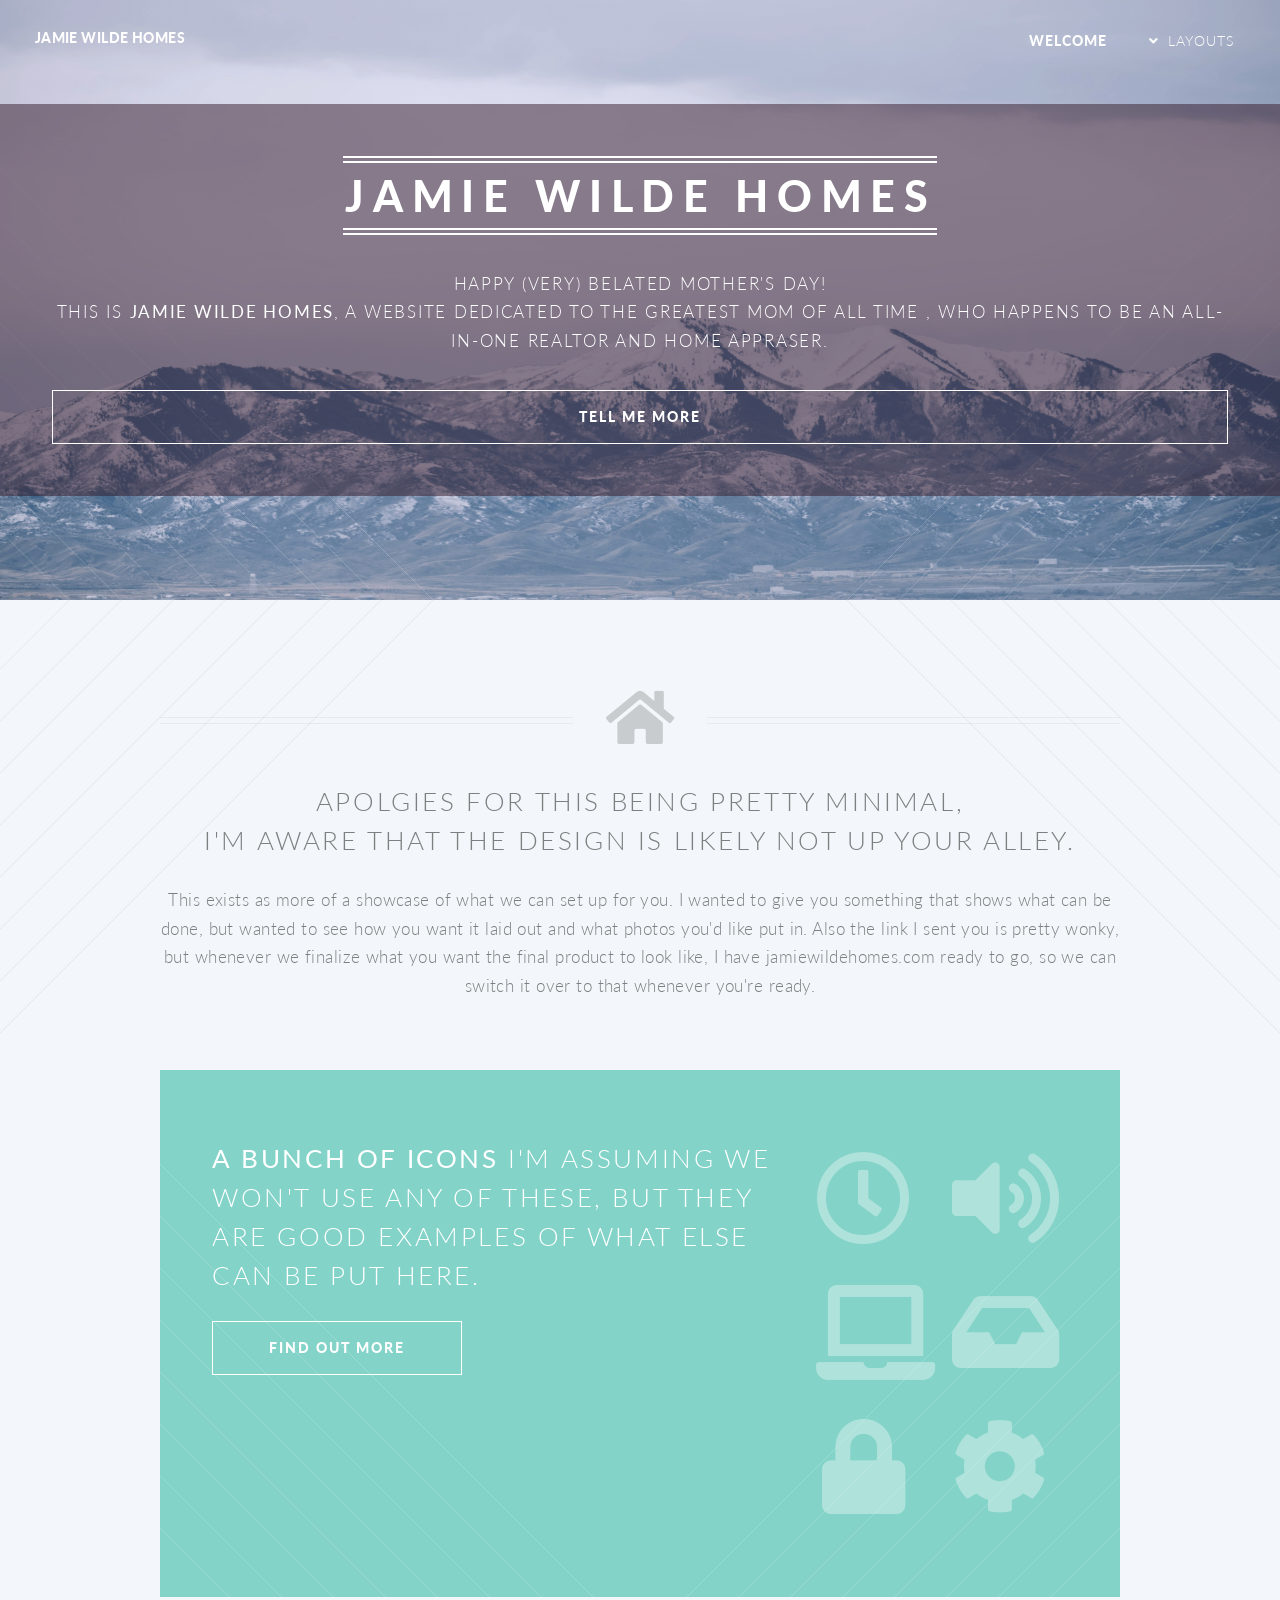
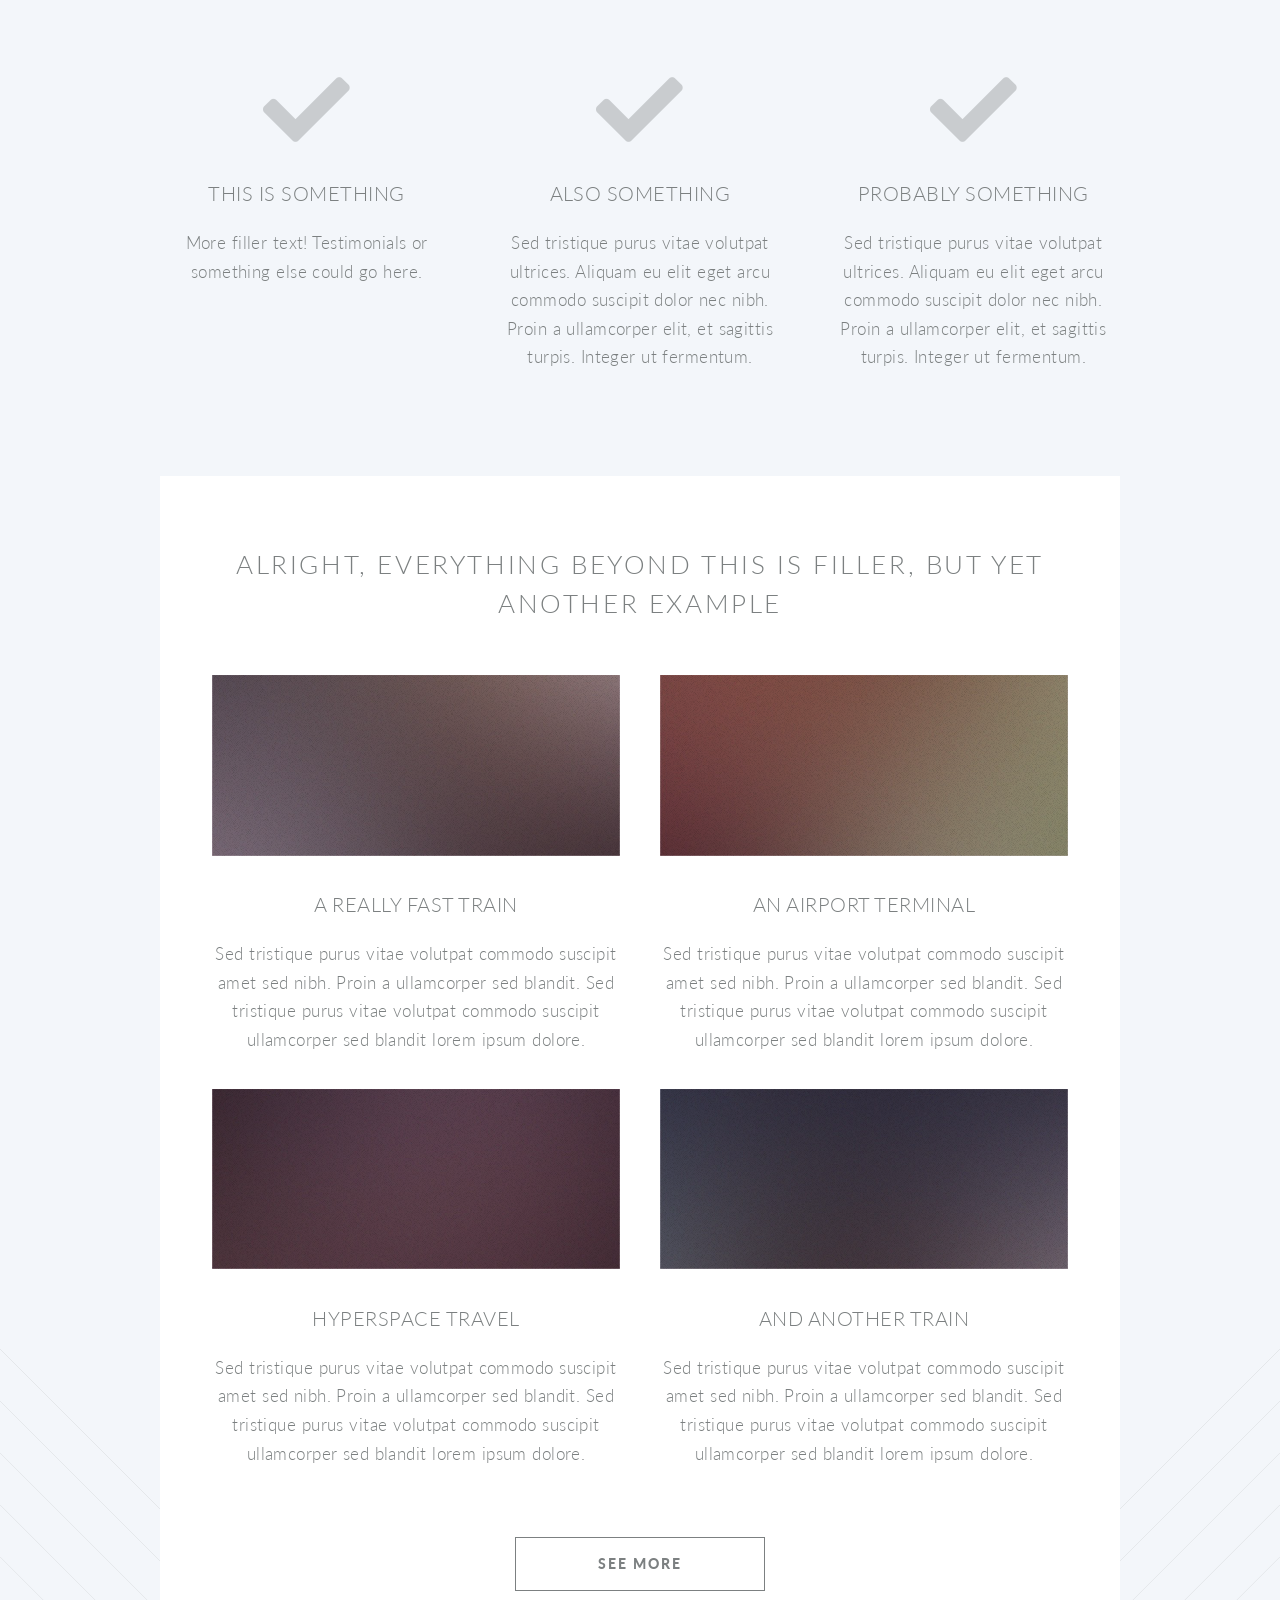
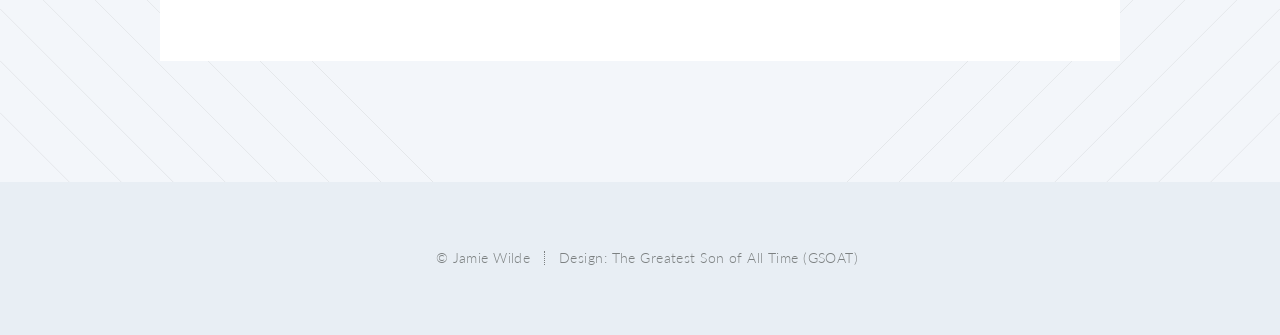
<file: index.html>
<!DOCTYPE HTML>
<!
	Jamie Wilde Homes | @ajlkn
	Free for personal and commercial use under the CCA 3.0 license (html5up.net/license)
>
<html>
	<head>
		<title>Jamie Wilde Homes</title>
		<meta charset="utf-8" />
		<meta name="viewport" content="width=device-width, initial-scale=1, user-scalable=no" />
		<link rel="stylesheet" href="assets/css/main.css" />
		<noscript><link rel="stylesheet" href="assets/css/noscript.css" /></noscript>
	</head>
	<body class="index is-preload">
		<div id="page-wrapper">

			<!-- Header -->
				<header id="header" class="alt">
					<h1 id="logo"><a href="index.html">Jamie Wilde Homes <span></span></a></h1>
					<nav id="nav">
						<ul>
							<li class="current"><a href="index.html">Welcome</a></li>
							<li class="submenu">
								<a href="#">Layouts</a>
								<ul>
									<li><a href="left-sidebar.html">Left Sidebar: Read this</a></li>
									<li><a href="right-sidebar.html">Right Sidebar</a></li>
									<li><a href="no-sidebar.html">No Sidebar</a></li>
									<li><a href="contact.html">Contact</a></li>
								</ul>
							</li>
						</ul>
					</nav>
				</header>

			<!-- Banner -->
				<section id="banner">

					<!--
						".inner" is set up as an inline-block so it automatically expands
						in both directions to fit whatever's inside it. This means it won't
						automatically wrap lines, so be sure to use line breaks where
						appropriate (<br />).
					-->
					<div class="inner">

						<header>
							<h2>JAMIE WILDE HOMES</h2>
						</header>
						<p> Happy (very) belated Mother's Day! <p>This is <strong>Jamie Wilde Homes</strong>, A website dedicated to the greatest mom of all time
						 , who happens to be an all-in-one Realtor and Home Appraser.
						</p>
						<footer>
							<ul class="buttons stacked">
								<li><a href="#main" class="button fit scrolly">Tell Me More</a></li>
							</ul>
						</footer>

					</div>

				</section>

			<!-- Main -->
				<article id="main">

					<header class="special container">
						<span class="icon solid fa-home"></span>
						<h2>Apolgies for this being pretty minimal,
						<br />
						I'm aware that the design is likely not up your alley.</h2>
						<p>This exists as more of a showcase of what we can set up for you. I wanted to give you something that shows what can be done, but 
							wanted to see how you want it laid out and what photos you'd like put in. Also the link I sent you is pretty wonky, but whenever we
							finalize what you want the final product to look like, I have jamiewildehomes.com ready to go, so we can switch it over to that whenever you're ready. </p>
						</p>
					</header>

					<!-- One -->
						<section class="wrapper style2 container special-alt">
							<div class="row gtr-50">
								<div class="col-8 col-12-narrower">

									<header>
							<h2> <strong>A bunch of Icons</strong> I'm assuming we won't use any of these, but they are good examples of what else can be put here.</h2>
						</header>
									<footer>
										<ul class="buttons">
											<li><a href="#" class="button">Find Out More</a></li>
										</ul>
									</footer>

								</div>
								<div class="col-4 col-12-narrower imp-narrower">

									<ul class="featured-icons">
										<li><span class="icon fa-clock"><span class="label">Feature 1</span></span></li>
										<li><span class="icon solid fa-volume-up"><span class="label">Feature 2</span></span></li>
										<li><span class="icon solid fa-laptop"><span class="label">Feature 3</span></span></li>
										<li><span class="icon solid fa-inbox"><span class="label">Feature 4</span></span></li>
										<li><span class="icon solid fa-lock"><span class="label">Feature 5</span></span></li>
										<li><span class="icon solid fa-cog"><span class="label">Feature 6</span></span></li>
									</ul>

								</div>
							</div>
						</section>

					<!-- Two -->
						<section class="wrapper style1 container special">
							<div class="row">
								<div class="col-4 col-12-narrower">

									<section>
										<span class="icon solid featured fa-check"></span>
										<header>
											<h3>This is Something</h3>
										</header>
										<p> More filler text! Testimonials or something else could go here. 
									</section>

								</div>
								<div class="col-4 col-12-narrower">

									<section>
										<span class="icon solid featured fa-check"></span>
										<header>
											<h3>Also Something</h3>
										</header>
										<p>Sed tristique purus vitae volutpat ultrices. Aliquam eu elit eget arcu commodo suscipit dolor nec nibh. Proin a ullamcorper elit, et sagittis turpis. Integer ut fermentum.</p>
									</section>

								</div>
								<div class="col-4 col-12-narrower">

									<section>
										<span class="icon solid featured fa-check"></span>
										<header>
											<h3>Probably Something</h3>
										</header>
										<p>Sed tristique purus vitae volutpat ultrices. Aliquam eu elit eget arcu commodo suscipit dolor nec nibh. Proin a ullamcorper elit, et sagittis turpis. Integer ut fermentum.</p>
									</section>

								</div>
							</div>
						</section>

					<!-- Three -->
						<section class="wrapper style3 container special">

							<header class="major">
								<h2>Alright, everything beyond this is filler, but yet another example</h2>
							</header>

							<div class="row">
								<div class="col-6 col-12-narrower">

									<section>
										<a href="#" class="image featured"><img src="images/pic01.jpg" alt="" /></a>
										<header>
											<h3>A Really Fast Train</h3>
										</header>
										<p>Sed tristique purus vitae volutpat commodo suscipit amet sed nibh. Proin a ullamcorper sed blandit. Sed tristique purus vitae volutpat commodo suscipit ullamcorper sed blandit lorem ipsum dolore.</p>
									</section>

								</div>
								<div class="col-6 col-12-narrower">

									<section>
										<a href="#" class="image featured"><img src="images/pic02.jpg" alt="" /></a>
										<header>
											<h3>An Airport Terminal</h3>
										</header>
										<p>Sed tristique purus vitae volutpat commodo suscipit amet sed nibh. Proin a ullamcorper sed blandit. Sed tristique purus vitae volutpat commodo suscipit ullamcorper sed blandit lorem ipsum dolore.</p>
									</section>

								</div>
							</div>
							<div class="row">
								<div class="col-6 col-12-narrower">

									<section>
										<a href="#" class="image featured"><img src="images/pic03.jpg" alt="" /></a>
										<header>
											<h3>Hyperspace Travel</h3>
										</header>
										<p>Sed tristique purus vitae volutpat commodo suscipit amet sed nibh. Proin a ullamcorper sed blandit. Sed tristique purus vitae volutpat commodo suscipit ullamcorper sed blandit lorem ipsum dolore.</p>
									</section>

								</div>
								<div class="col-6 col-12-narrower">

									<section>
										<a href="#" class="image featured"><img src="images/pic04.jpg" alt="" /></a>
										<header>
											<h3>And Another Train</h3>
										</header>
										<p>Sed tristique purus vitae volutpat commodo suscipit amet sed nibh. Proin a ullamcorper sed blandit. Sed tristique purus vitae volutpat commodo suscipit ullamcorper sed blandit lorem ipsum dolore.</p>
									</section>

								</div>
							</div>

							<footer class="major">
								<ul class="buttons">
									<li><a href="#" class="button">See More</a></li>
								</ul>
							</footer>

						</section>

				</article>
			<!--
				<section id="cta">

					<header>
						<h2>Ready to do <strong>something</strong>?</h2>
						<p>Proin a ullamcorper elit, et sagittis turpis integer ut fermentum.</p>
					</header>
					<footer>
						<ul class="buttons">
							<li><a href="#" class="button primary">Take My Money</a></li>
							<li><a href="#" class="button">LOL Wut</a></li>
						</ul>
					</footer>

				</section>
				-->
			<!-- Footer -->
				<footer id="footer">

										<ul class="copyright">
						<li>&copy; Jamie Wilde</li><li>Design: The Greatest Son of All Time (GSOAT)</li>
					</ul>

				</footer>

		</div>

		<!-- Scripts -->
			<script src="assets/js/jquery.min.js"></script>
			<script src="assets/js/jquery.dropotron.min.js"></script>
			<script src="assets/js/jquery.scrolly.min.js"></script>
			<script src="assets/js/jquery.scrollex.min.js"></script>
			<script src="assets/js/browser.min.js"></script>
			<script src="assets/js/breakpoints.min.js"></script>
			<script src="assets/js/util.js"></script>
			<script src="assets/js/main.js"></script>

	</body>
</html>
</file>
<file: assets/css/noscript.css>
/*
	Jamie Wilde Homes by HTML5 UP
	html5up.net | @ajlkn
	Free for personal and commercial use under the CCA 3.0 license (html5up.net/license)
*/

/* Banner */

	#banner .inner {
		opacity: 1;
	}
</file>
<file: assets/css/main.css>
@import url("fontawesome-all.min.css");
@import url("https://fonts.googleapis.com/css?family=Lato:300,400,900");

/*
	Jamie Wilde Homes by HTML5 UP
	html5up.net | @ajlkn
	Free for personal and commercial use under the CCA 3.0 license (html5up.net/license)
*/

html, body, div, span, applet, object,
iframe, h1, h2, h3, h4, h5, h6, p, blockquote,
pre, a, abbr, acronym, address, big, cite,
code, del, dfn, em, img, ins, kbd, q, s, samp,
small, strike, strong, sub, sup, tt, var, b,
u, i, center, dl, dt, dd, ol, ul, li, fieldset,
form, label, legend, table, caption, tbody,
tfoot, thead, tr, th, td, article, aside,
canvas, details, embed, figure, figcaption,
footer, header, hgroup, menu, nav, output, ruby,
section, summary, time, mark, audio, video {
	margin: 0;
	padding: 0;
	border: 0;
	font-size: 100%;
	font: inherit;
	vertical-align: baseline;}

article, aside, details, figcaption, figure,
footer, header, hgroup, menu, nav, section {
	display: block;}

body {
	line-height: 1;
}

ol, ul {
	list-style: none;
}

blockquote, q {
	quotes: none;
}

	blockquote:before, blockquote:after, q:before, q:after {
		content: '';
		content: none;
	}

table {
	border-collapse: collapse;
	border-spacing: 0;
}

body {
	-webkit-text-size-adjust: none;
}

mark {
	background-color: transparent;
	color: inherit;
}

input::-moz-focus-inner {
	border: 0;
	padding: 0;
}

input, select, textarea {
	-moz-appearance: none;
	-webkit-appearance: none;
	-ms-appearance: none;
	appearance: none;
}

/* Basic */

	html {
		box-sizing: border-box;
	}

	*, *:before, *:after {
		box-sizing: inherit;
	}

	body {
		background: #f3f6fa;
	}

		body.is-preload *, body.is-preload *:before, body.is-preload *:after {
			-moz-animation: none !important;
			-webkit-animation: none !important;
			-ms-animation: none !important;
			animation: none !important;
			-moz-transition: none !important;
			-webkit-transition: none !important;
			-ms-transition: none !important;
			transition: none !important;
		}

	body, input, select, textarea {
		color: #7c8081;
		font-family: 'Lato', sans-serif;
		font-size: 15pt;
		font-weight: 300;
		letter-spacing: 0.025em;
		line-height: 1.75em;
	}

	a {
		-moz-transition: color 0.2s ease-in-out, border-color 0.2s ease-in-out, background-color 0.2s ease-in-out;
		-webkit-transition: color 0.2s ease-in-out, border-color 0.2s ease-in-out, background-color 0.2s ease-in-out;
		-ms-transition: color 0.2s ease-in-out, border-color 0.2s ease-in-out, background-color 0.2s ease-in-out;
		transition: color 0.2s ease-in-out, border-color 0.2s ease-in-out, background-color 0.2s ease-in-out;
		color: #3fb1a3;
		text-decoration: none;
		border-bottom: dotted 1px;
	}

		a:hover {
			border-bottom-color: transparent;
		}

	strong, b {
		font-weight: 400;
	}

	p, ul, ol, dl, table, blockquote {
		margin: 0 0 2em 0;
	}

	h1, h2, h3, h4, h5, h6 {
		color: inherit;
		font-weight: 300;
		line-height: 1.75em;
		margin-bottom: 1em;
		text-transform: uppercase;
	}

		h1 a, h2 a, h3 a, h4 a, h5 a, h6 a {
			color: inherit;
			text-decoration: none;
			border: 0;
		}

	h2 {
		font-size: 1.5em;
		letter-spacing: 0.1em;
	}

	h3 {
		font-size: 1.15em;
		letter-spacing: 0.025em;
	}

	sub {
		font-size: 0.8em;
		position: relative;
		top: 0.5em;
	}

	sup {
		font-size: 0.8em;
		position: relative;
		top: -0.5em;
	}

	hr {
		border-top: solid 1px rgba(124, 128, 129, 0.2);
		border: 0;
		margin-bottom: 1.5em;
	}

	blockquote {
		border-left: solid 0.5em rgba(124, 128, 129, 0.2);
		font-style: italic;
		padding: 1em 0 1em 2em;
	}

/* Container */

	.container {
		margin: 0 auto;
		max-width: 100%;
		width: 1400px;
	}

		.container.medium {
			width: 1050px;
		}

		@media screen and (max-width: 1680px) {

			.container {
				width: 1200px;
			}

				.container.medium {
					width: 900px;
				}

		}

		@media screen and (max-width: 1280px) {

			.container {
				width: 960px;
			}

				.container.medium {
					width: 735px;
				}

		}

		@media screen and (max-width: 980px) {

			.container {
				width: 95%;
			}

				.container.medium {
					width: 71.25%;
				}

		}

		@media screen and (max-width: 840px) {

			.container {
				width: 95%;
			}

				.container.medium {
					width: 95%;
				}

		}

		@media screen and (max-width: 736px) {

			.container {
				width: 100%;
			}

				.container.medium {
					width: 100%;
				}

		}

/* Row */

	.row {
		display: flex;
		flex-wrap: wrap;
		box-sizing: border-box;
		align-items: stretch;
	}

		.row > * {
			box-sizing: border-box;
		}

		.row.gtr-uniform > * > :last-child {
			margin-bottom: 0;
		}

		.row.aln-left {
			justify-content: flex-start;
		}

		.row.aln-center {
			justify-content: center;
		}

		.row.aln-right {
			justify-content: flex-end;
		}

		.row.aln-top {
			align-items: flex-start;
		}

		.row.aln-middle {
			align-items: center;
		}

		.row.aln-bottom {
			align-items: flex-end;
		}

		.row > .imp {
			order: -1;
		}

		.row > .col-1 {
			width: 8.33333%;
		}

		.row > .off-1 {
			margin-left: 8.33333%;
		}

		.row > .col-2 {
			width: 16.66667%;
		}

		.row > .off-2 {
			margin-left: 16.66667%;
		}

		.row > .col-3 {
			width: 25%;
		}

		.row > .off-3 {
			margin-left: 25%;
		}

		.row > .col-4 {
			width: 33.33333%;
		}

		.row > .off-4 {
			margin-left: 33.33333%;
		}

		.row > .col-5 {
			width: 41.66667%;
		}

		.row > .off-5 {
			margin-left: 41.66667%;
		}

		.row > .col-6 {
			width: 50%;
		}

		.row > .off-6 {
			margin-left: 50%;
		}

		.row > .col-7 {
			width: 58.33333%;
		}

		.row > .off-7 {
			margin-left: 58.33333%;
		}

		.row > .col-8 {
			width: 66.66667%;
		}

		.row > .off-8 {
			margin-left: 66.66667%;
		}

		.row > .col-9 {
			width: 75%;
		}

		.row > .off-9 {
			margin-left: 75%;
		}

		.row > .col-10 {
			width: 83.33333%;
		}

		.row > .off-10 {
			margin-left: 83.33333%;
		}

		.row > .col-11 {
			width: 91.66667%;
		}

		.row > .off-11 {
			margin-left: 91.66667%;
		}

		.row > .col-12 {
			width: 100%;
		}

		.row > .off-12 {
			margin-left: 100%;
		}

		.row.gtr-0 {
			margin-top: 0px;
			margin-left: 0px;
		}

			.row.gtr-0 > * {
				padding: 0px 0 0 0px;
			}

			.row.gtr-0.gtr-uniform {
				margin-top: 0px;
			}

				.row.gtr-0.gtr-uniform > * {
					padding-top: 0px;
				}

		.row.gtr-25 {
			margin-top: -12.5px;
			margin-left: -12.5px;
		}

			.row.gtr-25 > * {
				padding: 12.5px 0 0 12.5px;
			}

			.row.gtr-25.gtr-uniform {
				margin-top: -12.5px;
			}

				.row.gtr-25.gtr-uniform > * {
					padding-top: 12.5px;
				}

		.row.gtr-50 {
			margin-top: -25px;
			margin-left: -25px;
		}

			.row.gtr-50 > * {
				padding: 25px 0 0 25px;
			}

			.row.gtr-50.gtr-uniform {
				margin-top: -25px;
			}

				.row.gtr-50.gtr-uniform > * {
					padding-top: 25px;
				}

		.row {
			margin-top: -50px;
			margin-left: -50px;
		}

			.row > * {
				padding: 50px 0 0 50px;
			}

			.row.gtr-uniform {
				margin-top: -50px;
			}

				.row.gtr-uniform > * {
					padding-top: 50px;
				}

		.row.gtr-150 {
			margin-top: -75px;
			margin-left: -75px;
		}

			.row.gtr-150 > * {
				padding: 75px 0 0 75px;
			}

			.row.gtr-150.gtr-uniform {
				margin-top: -75px;
			}

				.row.gtr-150.gtr-uniform > * {
					padding-top: 75px;
				}

		.row.gtr-200 {
			margin-top: -100px;
			margin-left: -100px;
		}

			.row.gtr-200 > * {
				padding: 100px 0 0 100px;
			}

			.row.gtr-200.gtr-uniform {
				margin-top: -100px;
			}

				.row.gtr-200.gtr-uniform > * {
					padding-top: 100px;
				}

		@media screen and (max-width: 1680px) {

			.row {
				display: flex;
				flex-wrap: wrap;
				box-sizing: border-box;
				align-items: stretch;
			}

				.row > * {
					box-sizing: border-box;
				}

				.row.gtr-uniform > * > :last-child {
					margin-bottom: 0;
				}

				.row.aln-left {
					justify-content: flex-start;
				}

				.row.aln-center {
					justify-content: center;
				}

				.row.aln-right {
					justify-content: flex-end;
				}

				.row.aln-top {
					align-items: flex-start;
				}

				.row.aln-middle {
					align-items: center;
				}

				.row.aln-bottom {
					align-items: flex-end;
				}

				.row > .imp-wide {
					order: -1;
				}

				.row > .col-1-wide {
					width: 8.33333%;
				}

				.row > .off-1-wide {
					margin-left: 8.33333%;
				}

				.row > .col-2-wide {
					width: 16.66667%;
				}

				.row > .off-2-wide {
					margin-left: 16.66667%;
				}

				.row > .col-3-wide {
					width: 25%;
				}

				.row > .off-3-wide {
					margin-left: 25%;
				}

				.row > .col-4-wide {
					width: 33.33333%;
				}

				.row > .off-4-wide {
					margin-left: 33.33333%;
				}

				.row > .col-5-wide {
					width: 41.66667%;
				}

				.row > .off-5-wide {
					margin-left: 41.66667%;
				}

				.row > .col-6-wide {
					width: 50%;
				}

				.row > .off-6-wide {
					margin-left: 50%;
				}

				.row > .col-7-wide {
					width: 58.33333%;
				}

				.row > .off-7-wide {
					margin-left: 58.33333%;
				}

				.row > .col-8-wide {
					width: 66.66667%;
				}

				.row > .off-8-wide {
					margin-left: 66.66667%;
				}

				.row > .col-9-wide {
					width: 75%;
				}

				.row > .off-9-wide {
					margin-left: 75%;
				}

				.row > .col-10-wide {
					width: 83.33333%;
				}

				.row > .off-10-wide {
					margin-left: 83.33333%;
				}

				.row > .col-11-wide {
					width: 91.66667%;
				}

				.row > .off-11-wide {
					margin-left: 91.66667%;
				}

				.row > .col-12-wide {
					width: 100%;
				}

				.row > .off-12-wide {
					margin-left: 100%;
				}

				.row.gtr-0 {
					margin-top: 0px;
					margin-left: 0px;
				}

					.row.gtr-0 > * {
						padding: 0px 0 0 0px;
					}

					.row.gtr-0.gtr-uniform {
						margin-top: 0px;
					}

						.row.gtr-0.gtr-uniform > * {
							padding-top: 0px;
						}

				.row.gtr-25 {
					margin-top: -10px;
					margin-left: -10px;
				}

					.row.gtr-25 > * {
						padding: 10px 0 0 10px;
					}

					.row.gtr-25.gtr-uniform {
						margin-top: -10px;
					}

						.row.gtr-25.gtr-uniform > * {
							padding-top: 10px;
						}

				.row.gtr-50 {
					margin-top: -20px;
					margin-left: -20px;
				}

					.row.gtr-50 > * {
						padding: 20px 0 0 20px;
					}

					.row.gtr-50.gtr-uniform {
						margin-top: -20px;
					}

						.row.gtr-50.gtr-uniform > * {
							padding-top: 20px;
						}

				.row {
					margin-top: -40px;
					margin-left: -40px;
				}

					.row > * {
						padding: 40px 0 0 40px;
					}

					.row.gtr-uniform {
						margin-top: -40px;
					}

						.row.gtr-uniform > * {
							padding-top: 40px;
						}

				.row.gtr-150 {
					margin-top: -60px;
					margin-left: -60px;
				}

					.row.gtr-150 > * {
						padding: 60px 0 0 60px;
					}

					.row.gtr-150.gtr-uniform {
						margin-top: -60px;
					}

						.row.gtr-150.gtr-uniform > * {
							padding-top: 60px;
						}

				.row.gtr-200 {
					margin-top: -80px;
					margin-left: -80px;
				}

					.row.gtr-200 > * {
						padding: 80px 0 0 80px;
					}

					.row.gtr-200.gtr-uniform {
						margin-top: -80px;
					}

						.row.gtr-200.gtr-uniform > * {
							padding-top: 80px;
						}

		}

		@media screen and (max-width: 1280px) {

			.row {
				display: flex;
				flex-wrap: wrap;
				box-sizing: border-box;
				align-items: stretch;
			}

				.row > * {
					box-sizing: border-box;
				}

				.row.gtr-uniform > * > :last-child {
					margin-bottom: 0;
				}

				.row.aln-left {
					justify-content: flex-start;
				}

				.row.aln-center {
					justify-content: center;
				}

				.row.aln-right {
					justify-content: flex-end;
				}

				.row.aln-top {
					align-items: flex-start;
				}

				.row.aln-middle {
					align-items: center;
				}

				.row.aln-bottom {
					align-items: flex-end;
				}

				.row > .imp-normal {
					order: -1;
				}

				.row > .col-1-normal {
					width: 8.33333%;
				}

				.row > .off-1-normal {
					margin-left: 8.33333%;
				}

				.row > .col-2-normal {
					width: 16.66667%;
				}

				.row > .off-2-normal {
					margin-left: 16.66667%;
				}

				.row > .col-3-normal {
					width: 25%;
				}

				.row > .off-3-normal {
					margin-left: 25%;
				}

				.row > .col-4-normal {
					width: 33.33333%;
				}

				.row > .off-4-normal {
					margin-left: 33.33333%;
				}

				.row > .col-5-normal {
					width: 41.66667%;
				}

				.row > .off-5-normal {
					margin-left: 41.66667%;
				}

				.row > .col-6-normal {
					width: 50%;
				}

				.row > .off-6-normal {
					margin-left: 50%;
				}

				.row > .col-7-normal {
					width: 58.33333%;
				}

				.row > .off-7-normal {
					margin-left: 58.33333%;
				}

				.row > .col-8-normal {
					width: 66.66667%;
				}

				.row > .off-8-normal {
					margin-left: 66.66667%;
				}

				.row > .col-9-normal {
					width: 75%;
				}

				.row > .off-9-normal {
					margin-left: 75%;
				}

				.row > .col-10-normal {
					width: 83.33333%;
				}

				.row > .off-10-normal {
					margin-left: 83.33333%;
				}

				.row > .col-11-normal {
					width: 91.66667%;
				}

				.row > .off-11-normal {
					margin-left: 91.66667%;
				}

				.row > .col-12-normal {
					width: 100%;
				}

				.row > .off-12-normal {
					margin-left: 100%;
				}

				.row.gtr-0 {
					margin-top: 0px;
					margin-left: 0px;
				}

					.row.gtr-0 > * {
						padding: 0px 0 0 0px;
					}

					.row.gtr-0.gtr-uniform {
						margin-top: 0px;
					}

						.row.gtr-0.gtr-uniform > * {
							padding-top: 0px;
						}

				.row.gtr-25 {
					margin-top: -10px;
					margin-left: -10px;
				}

					.row.gtr-25 > * {
						padding: 10px 0 0 10px;
					}

					.row.gtr-25.gtr-uniform {
						margin-top: -10px;
					}

						.row.gtr-25.gtr-uniform > * {
							padding-top: 10px;
						}

				.row.gtr-50 {
					margin-top: -20px;
					margin-left: -20px;
				}

					.row.gtr-50 > * {
						padding: 20px 0 0 20px;
					}

					.row.gtr-50.gtr-uniform {
						margin-top: -20px;
					}

						.row.gtr-50.gtr-uniform > * {
							padding-top: 20px;
						}

				.row {
					margin-top: -40px;
					margin-left: -40px;
				}

					.row > * {
						padding: 40px 0 0 40px;
					}

					.row.gtr-uniform {
						margin-top: -40px;
					}

						.row.gtr-uniform > * {
							padding-top: 40px;
						}

				.row.gtr-150 {
					margin-top: -60px;
					margin-left: -60px;
				}

					.row.gtr-150 > * {
						padding: 60px 0 0 60px;
					}

					.row.gtr-150.gtr-uniform {
						margin-top: -60px;
					}

						.row.gtr-150.gtr-uniform > * {
							padding-top: 60px;
						}

				.row.gtr-200 {
					margin-top: -80px;
					margin-left: -80px;
				}

					.row.gtr-200 > * {
						padding: 80px 0 0 80px;
					}

					.row.gtr-200.gtr-uniform {
						margin-top: -80px;
					}

						.row.gtr-200.gtr-uniform > * {
							padding-top: 80px;
						}

		}

		@media screen and (max-width: 980px) {

			.row {
				display: flex;
				flex-wrap: wrap;
				box-sizing: border-box;
				align-items: stretch;
			}

				.row > * {
					box-sizing: border-box;
				}

				.row.gtr-uniform > * > :last-child {
					margin-bottom: 0;
				}

				.row.aln-left {
					justify-content: flex-start;
				}

				.row.aln-center {
					justify-content: center;
				}

				.row.aln-right {
					justify-content: flex-end;
				}

				.row.aln-top {
					align-items: flex-start;
				}

				.row.aln-middle {
					align-items: center;
				}

				.row.aln-bottom {
					align-items: flex-end;
				}

				.row > .imp-narrow {
					order: -1;
				}

				.row > .col-1-narrow {
					width: 8.33333%;
				}

				.row > .off-1-narrow {
					margin-left: 8.33333%;
				}

				.row > .col-2-narrow {
					width: 16.66667%;
				}

				.row > .off-2-narrow {
					margin-left: 16.66667%;
				}

				.row > .col-3-narrow {
					width: 25%;
				}

				.row > .off-3-narrow {
					margin-left: 25%;
				}

				.row > .col-4-narrow {
					width: 33.33333%;
				}

				.row > .off-4-narrow {
					margin-left: 33.33333%;
				}

				.row > .col-5-narrow {
					width: 41.66667%;
				}

				.row > .off-5-narrow {
					margin-left: 41.66667%;
				}

				.row > .col-6-narrow {
					width: 50%;
				}

				.row > .off-6-narrow {
					margin-left: 50%;
				}

				.row > .col-7-narrow {
					width: 58.33333%;
				}

				.row > .off-7-narrow {
					margin-left: 58.33333%;
				}

				.row > .col-8-narrow {
					width: 66.66667%;
				}

				.row > .off-8-narrow {
					margin-left: 66.66667%;
				}

				.row > .col-9-narrow {
					width: 75%;
				}

				.row > .off-9-narrow {
					margin-left: 75%;
				}

				.row > .col-10-narrow {
					width: 83.33333%;
				}

				.row > .off-10-narrow {
					margin-left: 83.33333%;
				}

				.row > .col-11-narrow {
					width: 91.66667%;
				}

				.row > .off-11-narrow {
					margin-left: 91.66667%;
				}

				.row > .col-12-narrow {
					width: 100%;
				}

				.row > .off-12-narrow {
					margin-left: 100%;
				}

				.row.gtr-0 {
					margin-top: 0px;
					margin-left: 0px;
				}

					.row.gtr-0 > * {
						padding: 0px 0 0 0px;
					}

					.row.gtr-0.gtr-uniform {
						margin-top: 0px;
					}

						.row.gtr-0.gtr-uniform > * {
							padding-top: 0px;
						}

				.row.gtr-25 {
					margin-top: -7.5px;
					margin-left: -7.5px;
				}

					.row.gtr-25 > * {
						padding: 7.5px 0 0 7.5px;
					}

					.row.gtr-25.gtr-uniform {
						margin-top: -7.5px;
					}

						.row.gtr-25.gtr-uniform > * {
							padding-top: 7.5px;
						}

				.row.gtr-50 {
					margin-top: -15px;
					margin-left: -15px;
				}

					.row.gtr-50 > * {
						padding: 15px 0 0 15px;
					}

					.row.gtr-50.gtr-uniform {
						margin-top: -15px;
					}

						.row.gtr-50.gtr-uniform > * {
							padding-top: 15px;
						}

				.row {
					margin-top: -30px;
					margin-left: -30px;
				}

					.row > * {
						padding: 30px 0 0 30px;
					}

					.row.gtr-uniform {
						margin-top: -30px;
					}

						.row.gtr-uniform > * {
							padding-top: 30px;
						}

				.row.gtr-150 {
					margin-top: -45px;
					margin-left: -45px;
				}

					.row.gtr-150 > * {
						padding: 45px 0 0 45px;
					}

					.row.gtr-150.gtr-uniform {
						margin-top: -45px;
					}

						.row.gtr-150.gtr-uniform > * {
							padding-top: 45px;
						}

				.row.gtr-200 {
					margin-top: -60px;
					margin-left: -60px;
				}

					.row.gtr-200 > * {
						padding: 60px 0 0 60px;
					}

					.row.gtr-200.gtr-uniform {
						margin-top: -60px;
					}

						.row.gtr-200.gtr-uniform > * {
							padding-top: 60px;
						}

		}

		@media screen and (max-width: 840px) {

			.row {
				display: flex;
				flex-wrap: wrap;
				box-sizing: border-box;
				align-items: stretch;
			}

				.row > * {
					box-sizing: border-box;
				}

				.row.gtr-uniform > * > :last-child {
					margin-bottom: 0;
				}

				.row.aln-left {
					justify-content: flex-start;
				}

				.row.aln-center {
					justify-content: center;
				}

				.row.aln-right {
					justify-content: flex-end;
				}

				.row.aln-top {
					align-items: flex-start;
				}

				.row.aln-middle {
					align-items: center;
				}

				.row.aln-bottom {
					align-items: flex-end;
				}

				.row > .imp-narrower {
					order: -1;
				}

				.row > .col-1-narrower {
					width: 8.33333%;
				}

				.row > .off-1-narrower {
					margin-left: 8.33333%;
				}

				.row > .col-2-narrower {
					width: 16.66667%;
				}

				.row > .off-2-narrower {
					margin-left: 16.66667%;
				}

				.row > .col-3-narrower {
					width: 25%;
				}

				.row > .off-3-narrower {
					margin-left: 25%;
				}

				.row > .col-4-narrower {
					width: 33.33333%;
				}

				.row > .off-4-narrower {
					margin-left: 33.33333%;
				}

				.row > .col-5-narrower {
					width: 41.66667%;
				}

				.row > .off-5-narrower {
					margin-left: 41.66667%;
				}

				.row > .col-6-narrower {
					width: 50%;
				}

				.row > .off-6-narrower {
					margin-left: 50%;
				}

				.row > .col-7-narrower {
					width: 58.33333%;
				}

				.row > .off-7-narrower {
					margin-left: 58.33333%;
				}

				.row > .col-8-narrower {
					width: 66.66667%;
				}

				.row > .off-8-narrower {
					margin-left: 66.66667%;
				}

				.row > .col-9-narrower {
					width: 75%;
				}

				.row > .off-9-narrower {
					margin-left: 75%;
				}

				.row > .col-10-narrower {
					width: 83.33333%;
				}

				.row > .off-10-narrower {
					margin-left: 83.33333%;
				}

				.row > .col-11-narrower {
					width: 91.66667%;
				}

				.row > .off-11-narrower {
					margin-left: 91.66667%;
				}

				.row > .col-12-narrower {
					width: 100%;
				}

				.row > .off-12-narrower {
					margin-left: 100%;
				}

				.row.gtr-0 {
					margin-top: 0px;
					margin-left: 0px;
				}

					.row.gtr-0 > * {
						padding: 0px 0 0 0px;
					}

					.row.gtr-0.gtr-uniform {
						margin-top: 0px;
					}

						.row.gtr-0.gtr-uniform > * {
							padding-top: 0px;
						}

				.row.gtr-25 {
					margin-top: -7.5px;
					margin-left: -7.5px;
				}

					.row.gtr-25 > * {
						padding: 7.5px 0 0 7.5px;
					}

					.row.gtr-25.gtr-uniform {
						margin-top: -7.5px;
					}

						.row.gtr-25.gtr-uniform > * {
							padding-top: 7.5px;
						}

				.row.gtr-50 {
					margin-top: -15px;
					margin-left: -15px;
				}

					.row.gtr-50 > * {
						padding: 15px 0 0 15px;
					}

					.row.gtr-50.gtr-uniform {
						margin-top: -15px;
					}

						.row.gtr-50.gtr-uniform > * {
							padding-top: 15px;
						}

				.row {
					margin-top: -30px;
					margin-left: -30px;
				}

					.row > * {
						padding: 30px 0 0 30px;
					}

					.row.gtr-uniform {
						margin-top: -30px;
					}

						.row.gtr-uniform > * {
							padding-top: 30px;
						}

				.row.gtr-150 {
					margin-top: -45px;
					margin-left: -45px;
				}

					.row.gtr-150 > * {
						padding: 45px 0 0 45px;
					}

					.row.gtr-150.gtr-uniform {
						margin-top: -45px;
					}

						.row.gtr-150.gtr-uniform > * {
							padding-top: 45px;
						}

				.row.gtr-200 {
					margin-top: -60px;
					margin-left: -60px;
				}

					.row.gtr-200 > * {
						padding: 60px 0 0 60px;
					}

					.row.gtr-200.gtr-uniform {
						margin-top: -60px;
					}

						.row.gtr-200.gtr-uniform > * {
							padding-top: 60px;
						}

		}

		@media screen and (max-width: 736px) {

			.row {
				display: flex;
				flex-wrap: wrap;
				box-sizing: border-box;
				align-items: stretch;
			}

				.row > * {
					box-sizing: border-box;
				}

				.row.gtr-uniform > * > :last-child {
					margin-bottom: 0;
				}

				.row.aln-left {
					justify-content: flex-start;
				}

				.row.aln-center {
					justify-content: center;
				}

				.row.aln-right {
					justify-content: flex-end;
				}

				.row.aln-top {
					align-items: flex-start;
				}

				.row.aln-middle {
					align-items: center;
				}

				.row.aln-bottom {
					align-items: flex-end;
				}

				.row > .imp-mobile {
					order: -1;
				}

				.row > .col-1-mobile {
					width: 8.33333%;
				}

				.row > .off-1-mobile {
					margin-left: 8.33333%;
				}

				.row > .col-2-mobile {
					width: 16.66667%;
				}

				.row > .off-2-mobile {
					margin-left: 16.66667%;
				}

				.row > .col-3-mobile {
					width: 25%;
				}

				.row > .off-3-mobile {
					margin-left: 25%;
				}

				.row > .col-4-mobile {
					width: 33.33333%;
				}

				.row > .off-4-mobile {
					margin-left: 33.33333%;
				}

				.row > .col-5-mobile {
					width: 41.66667%;
				}

				.row > .off-5-mobile {
					margin-left: 41.66667%;
				}

				.row > .col-6-mobile {
					width: 50%;
				}

				.row > .off-6-mobile {
					margin-left: 50%;
				}

				.row > .col-7-mobile {
					width: 58.33333%;
				}

				.row > .off-7-mobile {
					margin-left: 58.33333%;
				}

				.row > .col-8-mobile {
					width: 66.66667%;
				}

				.row > .off-8-mobile {
					margin-left: 66.66667%;
				}

				.row > .col-9-mobile {
					width: 75%;
				}

				.row > .off-9-mobile {
					margin-left: 75%;
				}

				.row > .col-10-mobile {
					width: 83.33333%;
				}

				.row > .off-10-mobile {
					margin-left: 83.33333%;
				}

				.row > .col-11-mobile {
					width: 91.66667%;
				}

				.row > .off-11-mobile {
					margin-left: 91.66667%;
				}

				.row > .col-12-mobile {
					width: 100%;
				}

				.row > .off-12-mobile {
					margin-left: 100%;
				}

				.row.gtr-0 {
					margin-top: 0px;
					margin-left: 0px;
				}

					.row.gtr-0 > * {
						padding: 0px 0 0 0px;
					}

					.row.gtr-0.gtr-uniform {
						margin-top: 0px;
					}

						.row.gtr-0.gtr-uniform > * {
							padding-top: 0px;
						}

				.row.gtr-25 {
					margin-top: -7.5px;
					margin-left: -7.5px;
				}

					.row.gtr-25 > * {
						padding: 7.5px 0 0 7.5px;
					}

					.row.gtr-25.gtr-uniform {
						margin-top: -7.5px;
					}

						.row.gtr-25.gtr-uniform > * {
							padding-top: 7.5px;
						}

				.row.gtr-50 {
					margin-top: -15px;
					margin-left: -15px;
				}

					.row.gtr-50 > * {
						padding: 15px 0 0 15px;
					}

					.row.gtr-50.gtr-uniform {
						margin-top: -15px;
					}

						.row.gtr-50.gtr-uniform > * {
							padding-top: 15px;
						}

				.row {
					margin-top: -30px;
					margin-left: -30px;
				}

					.row > * {
						padding: 30px 0 0 30px;
					}

					.row.gtr-uniform {
						margin-top: -30px;
					}

						.row.gtr-uniform > * {
							padding-top: 30px;
						}

				.row.gtr-150 {
					margin-top: -45px;
					margin-left: -45px;
				}

					.row.gtr-150 > * {
						padding: 45px 0 0 45px;
					}

					.row.gtr-150.gtr-uniform {
						margin-top: -45px;
					}

						.row.gtr-150.gtr-uniform > * {
							padding-top: 45px;
						}

				.row.gtr-200 {
					margin-top: -60px;
					margin-left: -60px;
				}

					.row.gtr-200 > * {
						padding: 60px 0 0 60px;
					}

					.row.gtr-200.gtr-uniform {
						margin-top: -60px;
					}

						.row.gtr-200.gtr-uniform > * {
							padding-top: 60px;
						}

		}

/* Section/Article */

	section.special, article.special {
		text-align: center;
	}

	header.major {
		padding-bottom: 2em;
	}

	header.special {
		margin-bottom: 5em;
		padding-top: 7em;
		position: relative;
		text-align: center;
	}

		header.special:before, header.special:after {
			border-bottom: solid 1.5px;
			border-top: solid 1.5px;
			content: '';
			height: 7px;
			opacity: 0.1;
			position: absolute;
			top: 1.75em;
			width: 43%;
		}

		header.special:before {
			left: 0;
		}

		header.special:after {
			right: 0;
		}

		header.special h2 {
			margin-bottom: 0;
		}

		header.special h2 + p {
			margin-bottom: 0;
			padding-top: 1.5em;
		}

		header.special .icon {
			cursor: default;
			height: 7em;
			left: 0;
			position: absolute;
			text-align: center;
			top: 1em;
			width: 100%;
		}

			header.special .icon:before {
				font-size: 3.5em;
				opacity: 0.35;
			}

	footer > :last-child {
		margin-bottom: 0;
	}

	footer.major {
		padding-top: 3em;
	}

/* Form */

	input[type="text"],
	input[type="password"],
	input[type="email"],
	textarea {
		-moz-transition: background-color 0.2s ease-in-out, border-color 0.2s ease-in-out;
		-webkit-transition: background-color 0.2s ease-in-out, border-color 0.2s ease-in-out;
		-ms-transition: background-color 0.2s ease-in-out, border-color 0.2s ease-in-out;
		transition: background-color 0.2s ease-in-out, border-color 0.2s ease-in-out;
		-moz-appearance: none;
		-webkit-appearance: none;
		-ms-appearance: none;
		appearance: none;
		background: none;
		border: solid 1px rgba(124, 128, 129, 0.2);
		border-radius: 0;
		color: inherit;
		display: block;
		padding: 0.75em;
		text-decoration: none;
		width: 100%;
		outline: 0;
	}

		input[type="text"]:focus,
		input[type="password"]:focus,
		input[type="email"]:focus,
		textarea:focus {
			border-color: #83d3c9;
		}

	input[type="text"],
	input[type="password"],
	input[type="email"] {
		line-height: 1em;
	}

	::-webkit-input-placeholder {
		color: inherit;
		opacity: 0.5;
		position: relative;
		top: 3px;
	}

	:-moz-placeholder {
		color: inherit;
		opacity: 0.5;
	}

	::-moz-placeholder {
		color: inherit;
		opacity: 0.5;
	}

	:-ms-input-placeholder {
		color: inherit;
		opacity: 0.5;
	}

/* Image */

	.image {
		border: 0;
		position: relative;
	}

		.image:before {
			background: url("images/overlay.png");
			content: '';
			height: 100%;
			left: 0;
			position: absolute;
			top: 0;
			width: 100%;
		}

		.image.fit {
			display: block;
		}

			.image.fit img {
				display: block;
				width: 100%;
			}

		.image.featured {
			display: block;
			margin: 0 0 2em 0;
		}

			.image.featured img {
				display: block;
				width: 100%;
			}

/* Icon */

	.icon {
		text-decoration: none;
		position: relative;
	}

		.icon:before {
			-moz-osx-font-smoothing: grayscale;
			-webkit-font-smoothing: antialiased;
			display: inline-block;
			font-style: normal;
			font-variant: normal;
			text-rendering: auto;
			line-height: 1;
			text-transform: none !important;
			font-family: 'Font Awesome 5 Free';
			font-weight: 400;
		}

		.icon.solid:before {
			font-weight: 900;
		}

		.icon:before {
			line-height: inherit;
		}

		.icon.brands:before {
			font-family: 'Font Awesome 5 Brands';
		}

		.icon.circle {
			-moz-transition: all 0.2s ease-in-out;
			-webkit-transition: all 0.2s ease-in-out;
			-ms-transition: all 0.2s ease-in-out;
			transition: all 0.2s ease-in-out;
			border: 0;
			border-radius: 100%;
			display: inline-block;
			font-size: 1.25em;
			height: 2.25em;
			left: 0;
			line-height: 2.25em;
			text-align: center;
			text-decoration: none;
			top: 0;
			width: 2.25em;
		}

			.icon.circle:hover {
				top: -0.2em;
			}

			.icon.circle.fa-twitter {
				background: #70aecd;
				color: #fff;
			}

				.icon.circle.fa-twitter:hover {
					background: #7fb7d2;
				}

			.icon.circle.fa-facebook-f {
				background: #7490c3;
				color: #fff;
			}

				.icon.circle.fa-facebook-f:hover {
					background: #829bc9;
				}

			.icon.circle.fa-google-plus-g {
				background: #db6b67;
				color: #fff;
			}

				.icon.circle.fa-google-plus-g:hover {
					background: #df7b77;
				}

			.icon.circle.fa-github {
				background: #dcad8b;
				color: #fff;
			}

				.icon.circle.fa-github:hover {
					background: #e1b89b;
				}

			.icon.circle.fa-dribbble {
				background: #da83ae;
				color: #fff;
			}

				.icon.circle.fa-dribbble:hover {
					background: #df93b8;
				}

		.icon.featured {
			cursor: default;
			display: block;
			margin: 0 0 1.5em 0;
			opacity: 0.35;
			text-align: center;
		}

			.icon.featured:before {
				font-size: 5em;
				line-height: 1em;
			}

		.icon > .label {
			display: none;
		}

/* List */

	ol {
		list-style: decimal;
		padding-left: 1.25em;
	}

		ol li {
			padding-left: 0.25em;
		}

	ul {
		list-style: disc;
		padding-left: 1em;
	}

		ul li {
			padding-left: 0.5em;
		}

/* Icons */

	ul.icons {
		list-style: none;
		padding-left: 0;
		cursor: default;
	}

		ul.icons li {
			display: inline-block;
			line-height: 1em;
			padding-left: 0.5em;
		}

			ul.icons li:first-child {
				padding-left: 0;
			}

/* Featured Icons */

	ul.featured-icons {
		cursor: default;
		margin: -0.75em 0 0 0;
		opacity: 0.35;
		overflow: hidden;
		position: relative;
		list-style: none;
		padding-left: 0;
	}

		ul.featured-icons li {
			display: block;
			float: left;
			text-align: center;
			width: 50%;
			padding-left: 0;
			margin-bottom: 1em;
		}

			ul.featured-icons li .icon {
				display: inline-block;
				font-size: 5.5em;
				height: 1em;
				line-height: 1.5em;
				width: 1em;
			}

/* Buttons */

	ul.buttons {
		cursor: default;
		list-style: none;
		padding-left: 0;
	}

		ul.buttons:last-child {
			margin-bottom: 0;
		}

		ul.buttons li {
			display: inline-block;
			padding: 0 0 0 1.5em;
		}

			ul.buttons li:first-child {
				padding: 0;
			}

		ul.buttons.stacked li {
			display: block;
			padding: 1.5em 0 0 0;
		}

			ul.buttons.stacked li:first-child {
				padding: 0;
			}

/* Table */

	table {
		width: 100%;
	}

		table.default {
			width: 100%;
		}

			table.default tbody tr {
				border-bottom: solid 1px rgba(124, 128, 129, 0.2);
			}

			table.default td {
				padding: 0.5em 1em 0.5em 1em;
			}

			table.default th {
				font-weight: 400;
				padding: 0.5em 1em 0.5em 1em;
				text-align: left;
			}

			table.default thead {
				background: #7c8081;
				color: #fff;
			}

/* Button */

	input[type="button"],
	input[type="submit"],
	input[type="reset"],
	button,
	.button {
		-moz-appearance: none;
		-webkit-appearance: none;
		-ms-appearance: none;
		appearance: none;
		-moz-transition: color 0.2s ease-in-out, border-color 0.2s ease-in-out, background-color 0.2s ease-in-out;
		-webkit-transition: color 0.2s ease-in-out, border-color 0.2s ease-in-out, background-color 0.2s ease-in-out;
		-ms-transition: color 0.2s ease-in-out, border-color 0.2s ease-in-out, background-color 0.2s ease-in-out;
		transition: color 0.2s ease-in-out, border-color 0.2s ease-in-out, background-color 0.2s ease-in-out;
		background: none;
		border: solid 1px;
		border-radius: 0;
		color: inherit;
		cursor: pointer;
		display: inline-block;
		font-size: 0.8em;
		font-weight: 900;
		letter-spacing: 2px;
		min-width: 18em;
		padding: 0 0.75em;
		line-height: 3.75em;
		text-align: center;
		text-decoration: none;
		text-transform: uppercase;
	}

		input[type="button"]:hover,
		input[type="submit"]:hover,
		input[type="reset"]:hover,
		button:hover,
		.button:hover {
			background: rgba(188, 202, 206, 0.15);
			border-color: inherit;
		}

		input[type="button"].primary,
		input[type="submit"].primary,
		input[type="reset"].primary,
		button.primary,
		.button.primary {
			background: #83d3c9;
			border-color: #83d3c9;
			color: #fff !important;
		}

			input[type="button"].primary:hover,
			input[type="submit"].primary:hover,
			input[type="reset"].primary:hover,
			button.primary:hover,
			.button.primary:hover {
				background: #96dad1 !important;
				border-color: #96dad1 !important;
			}

		input[type="button"].fit,
		input[type="submit"].fit,
		input[type="reset"].fit,
		button.fit,
		.button.fit {
			width: 100%;
		}

		input[type="button"].small,
		input[type="submit"].small,
		input[type="reset"].small,
		button.small,
		.button.small {
			font-size: 0.7em;
			min-width: 14em;
			padding: 0.5em 0;
		}

/* Wrapper */

	.wrapper {
		margin-bottom: 5em;
		padding: 5em;
	}

		.wrapper.style1 {
			padding: 0;
		}

		.wrapper.style2 {
			background-color: #83d3c9;
			background-image: url("images/light-bl.svg"), url("images/light-br.svg");
			background-position: bottom left, bottom right;
			background-repeat: no-repeat, no-repeat;
			background-size: 25em, 25em;
			color: #fff;
		}

			.wrapper.style2 input[type="button"]:hover,
			.wrapper.style2 input[type="submit"]:hover,
			.wrapper.style2 input[type="reset"]:hover,
			.wrapper.style2 button:hover,
			.wrapper.style2 .button:hover {
				background: rgba(255, 255, 255, 0.15) !important;
			}

			.wrapper.style2 input[type="button"].primary,
			.wrapper.style2 input[type="submit"].primary,
			.wrapper.style2 input[type="reset"].primary,
			.wrapper.style2 button.primary,
			.wrapper.style2 .button.primary {
				background: #fff;
				border-color: #fff;
				color: #83d3c9 !important;
			}

				.wrapper.style2 input[type="button"].primary:hover,
				.wrapper.style2 input[type="submit"].primary:hover,
				.wrapper.style2 input[type="reset"].primary:hover,
				.wrapper.style2 button.primary:hover,
				.wrapper.style2 .button.primary:hover {
					border-color: inherit !important;
					color: #fff !important;
				}

		.wrapper.style3 {
			background: #fff;
			color: inherit;
		}

		.wrapper.style4 {
			background: #fff;
			color: inherit;
			padding: 4em;
		}

/* Header */

	@-moz-keyframes reveal-header {
		0% {
			top: -5em;
		}

		100% {
			top: 0;
		}
	}

	@-webkit-keyframes reveal-header {
		0% {
			top: -5em;
		}

		100% {
			top: 0;
		}
	}

	@-ms-keyframes reveal-header {
		0% {
			top: -5em;
		}

		100% {
			top: 0;
		}
	}

	@keyframes reveal-header {
		0% {
			top: -5em;
		}

		100% {
			top: 0;
		}
	}

	#header {
		background: #fff;
		box-shadow: 0 1px 2px 0 rgba(0, 0, 0, 0.075);
		color: inherit;
		cursor: default;
		font-size: 0.8em;
		left: 0;
		padding: 1em 1.5em;
		position: fixed;
		top: 0;
		width: 100%;
		z-index: 10000;
	}

		#header h1 {
			font-weight: 900;
			margin: 0;
		}

			#header h1 span {
				font-weight: 300;
			}

		#header nav {
			letter-spacing: 0.075em;
			position: absolute;
			right: 1.5em;
			text-transform: uppercase;
			top: 0.75em;
		}

			#header nav ul {
				list-style: none;
				padding-left: 0;
			}

				#header nav ul li {
					display: inline-block;
					margin-left: 1.5em;
					padding-left: 0;
				}

					#header nav ul li > ul {
						display: none;
					}

					#header nav ul li a {
						border: solid 1px transparent;
						color: inherit;
						display: inline-block;
						line-height: 1em;
						padding: 0.6em 0.75em;
						text-decoration: none;
					}

					#header nav ul li input[type="button"],
					#header nav ul li input[type="submit"],
					#header nav ul li input[type="reset"],
					#header nav ul li button,
					#header nav ul li .button {
						font-size: 1em;
						min-width: 0;
						width: auto;
					}

					#header nav ul li.submenu > a {
						text-decoration: none;
					}

						#header nav ul li.submenu > a:before {
							-moz-osx-font-smoothing: grayscale;
							-webkit-font-smoothing: antialiased;
							display: inline-block;
							font-style: normal;
							font-variant: normal;
							text-rendering: auto;
							line-height: 1;
							text-transform: none !important;
							font-family: 'Font Awesome 5 Free';
							font-weight: 900;
						}

						#header nav ul li.submenu > a:before {
							content: '\f107';
							margin-right: 0.65em;
						}

					#header nav ul li.active > a, #header nav ul li:hover > a {
						-moz-transition: all 0.2s ease-in-out;
						-webkit-transition: all 0.2s ease-in-out;
						-ms-transition: all 0.2s ease-in-out;
						transition: all 0.2s ease-in-out;
						background: rgba(188, 202, 206, 0.15);
					}

					#header nav ul li.current > a {
						font-weight: 900;
					}

		#header.reveal {
			-moz-animation: reveal-header 0.5s;
			-webkit-animation: reveal-header 0.5s;
			-ms-animation: reveal-header 0.5s;
			animation: reveal-header 0.5s;
		}

		#header.alt {
			-moz-animation: none;
			-webkit-animation: none;
			-ms-animation: none;
			animation: none;
			background: transparent;
			box-shadow: none;
			color: #fff;
			padding: 2em 2.5em;
			position: absolute;
		}

			#header.alt nav {
				right: 2.5em;
				top: 1.75em;
			}

				#header.alt nav ul li.active > a, #header.alt nav ul li:hover > a {
					border: solid 1px;
				}

/* Dropotron */

	.dropotron {
		list-style: none;
		padding-left: 0;
		background: #fff;
		box-shadow: 0 1px 2px 0 rgba(0, 0, 0, 0.075);
		line-height: 2.25em;
		min-width: 13em;
		padding: 1em 0;
		text-transform: uppercase;
		margin-top: calc(-1em + 1px);
	}

		.dropotron.level-0 {
			font-size: 0.7em;
			font-weight: 400;
			margin-top: 1.5em;
		}

			.dropotron.level-0:before {
				border-bottom: solid 0.5em #fff;
				border-left: solid 0.5em transparent;
				border-right: solid 0.5em transparent;
				content: '';
				left: 0.75em;
				position: absolute;
				top: -0.45em;
			}

		.dropotron > li {
			border-top: solid 1px rgba(124, 128, 129, 0.2);
			padding-left: 0;
		}

			.dropotron > li > a {
				-moz-transition: none;
				-webkit-transition: none;
				-ms-transition: none;
				transition: none;
				color: inherit;
				text-decoration: none;
				padding: 0 1em;
				border: 0;
			}

			.dropotron > li:hover > a {
				background: #83d3c9;
				color: #fff;
			}

			.dropotron > li:first-child {
				border-top: 0;
			}

/* Banner */

	@-moz-keyframes reveal-banner {
		0% {
			opacity: 0;
		}

		100% {
			opacity: 1;
		}
	}

	@-webkit-keyframes reveal-banner {
		0% {
			opacity: 0;
		}

		100% {
			opacity: 1;
		}
	}

	@-ms-keyframes reveal-banner {
		0% {
			opacity: 0;
		}

		100% {
			opacity: 1;
		}
	}

	@keyframes reveal-banner {
		0% {
			opacity: 0;
		}

		100% {
			opacity: 1;
		}
	}

	#banner {
		background-attachment: scroll, scroll, scroll, fixed;
		background-color: #586463;
		background-image:
			url("images/light-bl.svg"),
			url("images/light-br.svg"),
			linear-gradient(rgba(0, 100, 255, 0.1), rgba(0, 100, 255, 0.1)),
			url("../../images/mountain_shot.jpg");		background-position: bottom left, bottom right, top left, top center;
		background-repeat: no-repeat, no-repeat, repeat, no-repeat;
		background-size: 25em, 25em, auto, cover;
		color: #fff;
		cursor: default;
		padding: 6em 0;
		text-align: center;
	}

		#banner .inner {
			-moz-animation: reveal-banner 1s 0.25s ease-in-out;
			-webkit-animation: reveal-banner 1s 0.25s ease-in-out;
			-ms-animation: reveal-banner 1s 0.25s ease-in-out;
			animation: reveal-banner 1s 0.25s ease-in-out;
			-moz-animation-fill-mode: forwards;
			-webkit-animation-fill-mode: forwards;
			-ms-animation-fill-mode: forwards;
			animation-fill-mode: forwards;
			background: rgba(52, 27, 43, 0.5);
			color: #fff;
			display: inline-block;
			opacity: 0;
			padding: 3em;
			text-align: center;
		}

			#banner .inner header {
				display: inline-block;
				border-bottom: solid 2px;
				border-top: solid 2px;
				margin: 0 0 2em 0;
				padding: 3px 0 3px 0;
			}

				#banner .inner header h2 {
					border-bottom: solid 2px;
					border-top: solid 2px;
					font-size: 2.5em;
					font-weight: 900;
					letter-spacing: 0.2em;
					margin: 0;
					padding-left: 0.05em;
					position: relative;
					text-transform: uppercase;
				}

			#banner .inner p {
				letter-spacing: 0.1em;
				margin: 0;
				text-transform: uppercase;
			}

				#banner .inner p a {
					color: inherit;
					font-weight: 400;
					text-decoration: none;
				}

			#banner .inner footer {
				margin: 2em 0 0 0;
			}

/* Main */

	#main {
		background-image: url("images/dark-tl.svg"), url("images/dark-tr.svg"), url("images/dark-bl.svg"), url("images/dark-br.svg");
		background-position: top left, top right, bottom left, bottom right;
		background-repeat: no-repeat;
		background-size: 25em;
		padding: 7em 0;
	}

		#main > :last-child {
			margin-bottom: 0;
		}

		#main .sidebar section {
			border-top: solid 1px rgba(124, 128, 129, 0.2);
			margin: 3em 0 0 0;
			padding: 3em 0 0 0;
		}

			#main .sidebar section:first-child {
				border-top: 0;
				padding-top: 0;
				margin-top: 0;
			}

	body.index #main {
		padding-top: 5em;
	}

/* CTA */

	#cta {
		background-attachment: scroll, scroll, scroll, fixed;
		background-color: #645862;
		background-image: url("images/light-tl.svg"), url("images/light-tr.svg"), url("images/overlay.png"), url("../../images/mountain_shot.jpg");
		background-position: top left, top right, top left, bottom center;
		background-repeat: no-repeat, no-repeat, repeat, no-repeat;
		background-size: 25em, 25em, auto, cover;
		color: #fff;
		padding: 5em;
		text-align: center;
	}

		#cta header {
			margin-bottom: 2em;
		}

/* Footer */

	#footer {
		background: #E8EEF4;
		color: #7c8081;
		padding: 5em 5em 10em 5em;
		text-align: center;
	}

		#footer .copyright {
			font-size: 0.8em;
			line-height: 1em;
		}

			#footer .copyright a {
				color: inherit;
			}

			#footer .copyright li {
				display: inline-block;
				margin-left: 1em;
				padding-left: 1em;
				border-left: dotted 1px;
			}

				#footer .copyright li:first-child {
					margin: 0;
					padding: 0;
					border: 0;
				}

/* Wide */

	@media screen and (max-width: 1680px) {

		/* Basic */

			body, input, select, textarea {
				font-size: 14pt;
			}

		/* Section/Article */

			header.special {
				padding-top: 5.5em;
				margin-bottom: 4em;
			}

	}

/* Normal */

	@media screen and (max-width: 1280px) {

		/* Basic */

			body, input, select, textarea {
				font-size: 13pt;
				letter-spacing: 0.025em;
				line-height: 1.65em;
			}

			h1, h2, h3, h4, h5, h6 {
				line-height: 1.5em;
			}

		/* Section/Article */

			header.major {
				padding-bottom: 1.5em;
			}

			footer.major {
				padding-top: 2em;
			}

		/* Wrapper */

			.wrapper {
				margin-bottom: 4em;
				padding: 4em 3em;
			}

				.wrapper.style4 {
					padding: 3em;
				}

		/* Header */

			#header nav ul li {
				margin-left: 1em;
			}

		/* Banner */

			#banner {
				background-attachment: scroll;
			}

		/* CTA */

			#cta {
				padding: 4em;
				background-attachment: scroll;
			}

		/* Footer */

			#footer {
				padding: 4em;
			}

	}

/* Narrow */

	@media screen and (max-width: 980px) {

		/* Basic */

			body, input, select, textarea {
				font-size: 13pt;
				letter-spacing: 0.025em;
				line-height: 1.5em;
			}

		/* Section/Article */

			header br {
				display: none;
			}

			header.major {
				padding-bottom: 1em;
			}

			header.special {
				padding-left: 2.5em;
				padding-right: 2.5em;
			}

			footer.major {
				padding-top: 1.5em;
			}

		/* Wrapper */

			.wrapper {
				margin-bottom: 3em;
				padding: 3em 2.5em;
			}

				.wrapper.special br {
					display: none;
				}

				.wrapper.style1 {
					padding: 0 2.5em;
				}

				.wrapper.style2 {
					background-size: 15em;
				}

				.wrapper.style4 {
					padding: 2.5em;
				}

		/* Banner */

			#banner {
				background-size: 15em, 15em, auto, cover;
			}

		/* Main */

			#main {
				background-size: 15em;
			}

		/* CTA */

			#cta {
				background-size: 15em, 15em, auto, cover;
				padding: 3em;
			}

	}

/* Narrower */

	#navPanel, #navButton {
		display: none;
	}

	@media screen and (max-width: 840px) {

		/* Basic */

			html, body {
				overflow-x: hidden;
			}

			header.major {
				padding-bottom: 0.25em;
			}

			header.special {
				margin-bottom: 4em;
				padding-top: 5em;
			}

				header.special:before, header.special:after {
					width: 40%;
				}

				header.special h2 + p {
					padding-top: 1.25em;
				}

		/* Section/Article */

			section {
				margin: 1em 0 1em 0;
			}

				section:first-child {
					margin-top: 0;
				}

		/* Button */

			input[type="button"].small,
			input[type="submit"].small,
			input[type="reset"].small,
			button.small,
			.button.small {
				font-size: 0.8em;
				min-width: 18em;
				padding: 0.75em 0;
			}

		/* Featured Icons */

			ul.featured-icons {
				margin: 0;
			}

				ul.featured-icons li {
					display: inline-block;
					float: none;
					width: auto;
				}

					ul.featured-icons li .icon {
						font-size: 4em;
						width: 1.25em;
					}

		/* Buttons */

			ul.buttons li {
				display: block;
				padding: 1em 0 0 0;
			}

		/* Header */

			#header {
				display: none;
			}

		/* Banner */

			#banner {
				margin: 0;
			}

		/* Wrapper */

			.wrapper.special-alt {
				text-align: center;
			}

			.wrapper.style4 {
				padding-bottom: 3em;
			}

		/* Main */

			#main {
				padding: 5em 0;
			}

				#main .sidebar {
					border-top: solid 1px rgba(124, 128, 129, 0.1);
					padding-top: 3em;
				}

					#main .sidebar section {
						border-top: 0;
						padding-top: 0;
					}

			body.index #main {
				padding-top: 4.5em;
			}

		/* CTA */

			#cta {
				margin: 0;
			}

		/* Footer */

			#footer {
				padding: 4em 1.5em;
			}

		/* Nav */

			#page-wrapper {
				-moz-backface-visibility: hidden;
				-webkit-backface-visibility: hidden;
				-ms-backface-visibility: hidden;
				backface-visibility: hidden;
				-moz-transition: -moz-transform 0.5s ease;
				-webkit-transition: -webkit-transform 0.5s ease;
				-ms-transition: -ms-transform 0.5s ease;
				transition: transform 0.5s ease;
				padding-bottom: 1px;
			}

			#navButton {
				-moz-backface-visibility: hidden;
				-webkit-backface-visibility: hidden;
				-ms-backface-visibility: hidden;
				backface-visibility: hidden;
				-moz-transition: -moz-transform 0.5s ease;
				-webkit-transition: -webkit-transform 0.5s ease;
				-ms-transition: -ms-transform 0.5s ease;
				transition: transform 0.5s ease;
				display: block;
				height: 60px;
				left: 0;
				position: fixed;
				top: 0;
				width: 100%;
				z-index: 10001;
			}

				#navButton .toggle {
					text-decoration: none;
					height: 60px;
					left: 0;
					position: absolute;
					text-align: center;
					top: 0;
					width: 100%;
					border: 0;
					outline: 0;
				}

					#navButton .toggle:before {
						-moz-osx-font-smoothing: grayscale;
						-webkit-font-smoothing: antialiased;
						display: inline-block;
						font-style: normal;
						font-variant: normal;
						text-rendering: auto;
						line-height: 1;
						text-transform: none !important;
						font-family: 'Font Awesome 5 Free';
						font-weight: 900;
					}

					#navButton .toggle:before {
						color: #fff;
						content: '\f0c9';
						font-size: 1em;
						height: 40px;
						left: 10px;
						line-height: 40px;
						opacity: 0.5;
						position: absolute;
						top: 11px;
						width: 60px;
						z-index: 1;
					}

					#navButton .toggle:after {
						background: rgba(163, 169, 170, 0.75);
						border-radius: 2px;
						content: '';
						height: 40px;
						left: 10px;
						position: absolute;
						top: 10px;
						width: 60px;
					}

			#navPanel {
				-moz-backface-visibility: hidden;
				-webkit-backface-visibility: hidden;
				-ms-backface-visibility: hidden;
				backface-visibility: hidden;
				-moz-transform: translateX(-275px);
				-webkit-transform: translateX(-275px);
				-ms-transform: translateX(-275px);
				transform: translateX(-275px);
				-moz-transition: -moz-transform 0.5s ease;
				-webkit-transition: -webkit-transform 0.5s ease;
				-ms-transition: -ms-transform 0.5s ease;
				transition: transform 0.5s ease;
				display: block;
				height: 100%;
				left: 0;
				overflow-y: auto;
				position: fixed;
				top: 0;
				width: 275px;
				z-index: 10002;
				background: #1c2021;
				color: #fff;
				font-size: 0.8em;
				letter-spacing: 0.075em;
				text-transform: uppercase;
				padding: 0.25em 0.75em 1em 0.75em;
			}

				#navPanel .link {
					border: 0;
					border-top: solid 1px rgba(255, 255, 255, 0.05);
					color: inherit;
					display: block;
					height: 3em;
					line-height: 3em;
					opacity: 0.75;
					text-decoration: none;
				}

					#navPanel .link.depth-0 {
						font-weight: 900;
					}

					#navPanel .link:first-child {
						border-top: 0;
					}

				#navPanel .indent-1 {
					display: inline-block;
					width: 1em;
				}

				#navPanel .indent-2 {
					display: inline-block;
					width: 2em;
				}

				#navPanel .indent-3 {
					display: inline-block;
					width: 3em;
				}

				#navPanel .indent-4 {
					display: inline-block;
					width: 4em;
				}

				#navPanel .indent-5 {
					display: inline-block;
					width: 5em;
				}

			body.navPanel-visible #page-wrapper {
				-moz-transform: translateX(275px);
				-webkit-transform: translateX(275px);
				-ms-transform: translateX(275px);
				transform: translateX(275px);
			}

			body.navPanel-visible #navButton {
				-moz-transform: translateX(275px);
				-webkit-transform: translateX(275px);
				-ms-transform: translateX(275px);
				transform: translateX(275px);
			}

			body.navPanel-visible #navPanel {
				-moz-transform: translateX(0);
				-webkit-transform: translateX(0);
				-ms-transform: translateX(0);
				transform: translateX(0);
			}

	}

/* Mobile */

	@media screen and (max-width: 736px) {

		/* Basic */

			body {
				min-width: 320px;
			}

			h2 {
				font-size: 1.25em;
				letter-spacing: 0.1em;
			}

			h3 {
				font-size: 1em;
				letter-spacing: 0.025em;
			}

			p {
				text-align: justify;
			}

		/* Section/Article */

			header {
				text-align: center;
			}

				header.major {
					padding-bottom: 0;
				}

				header.special {
					margin-bottom: 3em;
					padding-left: 1.5em;
					padding-right: 1.5em;
				}

					header.special:before, header.special:after {
						width: 38%;
					}

					header.special .icon {
						font-size: 0.75em;
						top: 1.5em;
					}

				header p {
					text-align: center;
				}

			footer.major {
				padding-top: 0;
			}

		/* Icon */

			.icon.circle {
				font-size: 1em;
			}

		/* Button */

			input[type="button"],
			input[type="submit"],
			input[type="reset"],
			button,
			.button {
				max-width: 20em;
				width: 100%;
			}

				input[type="button"].fit,
				input[type="submit"].fit,
				input[type="reset"].fit,
				button.fit,
				.button.fit {
					width: auto;
				}

		/* Icons */

			ul.icons li {
				padding-left: 0.25em;
			}

		/* Featured Icons */

			ul.featured-icons li .icon {
				width: 1.1em;
			}

		/* Buttons */

			ul.buttons {
				text-align: center;
			}

		/* Wrapper */

			.wrapper {
				margin-bottom: 2.5em;
				padding: 2.25em 1.5em;
			}

				.wrapper.special br {
					display: none;
				}

				.wrapper.style1 {
					padding: 0 1.5em;
				}

				.wrapper.style2 {
					background-size: 10em;
					padding: 2.25em 1.5em;
				}

				.wrapper.style4 {
					background-size: 10em;
					padding: 1.5em 1.5em 3em 1.5em;
				}

		/* Banner */

			#banner {
				background-size: 10em, 10em, auto, cover;
				padding: 6em 0;
			}

				#banner .inner {
					background: none;
					display: block;
					padding: 0 1.5em;
				}

					#banner .inner header h2 {
						font-size: 1.5em;
					}

					#banner .inner p {
						text-align: center;
					}

					#banner .inner br {
						display: none;
					}

		/* Main */

			#main {
				background-size: 10em;
				padding: 3.5em 0 2.5em 0;
			}

			body.index #main {
				padding: 2.5em 0 0 0;
			}

			body.contact #main {
				padding-bottom: 0;
			}

		/* CTA */

			#cta {
				background-size: 10em, 10em, auto, cover;
				padding: 3em 1.5em;
			}

		/* Footer */

			#footer {
				padding: 3em 1.5em;
			}

				#footer .copyright li {
					display: block;
					margin: 1em 0 0 0;
					padding: 0;
					border: 0;
				}

		/* Nav */

			#navButton .toggle:before {
				top: 8px;
				left: 8px;
				width: 50px;
				height: 34px;
				line-height: 34px;
			}

			#navButton .toggle:after {
				top: 8px;
				left: 8px;
				width: 50px;
				height: 34px;
			}

	}
</file>
